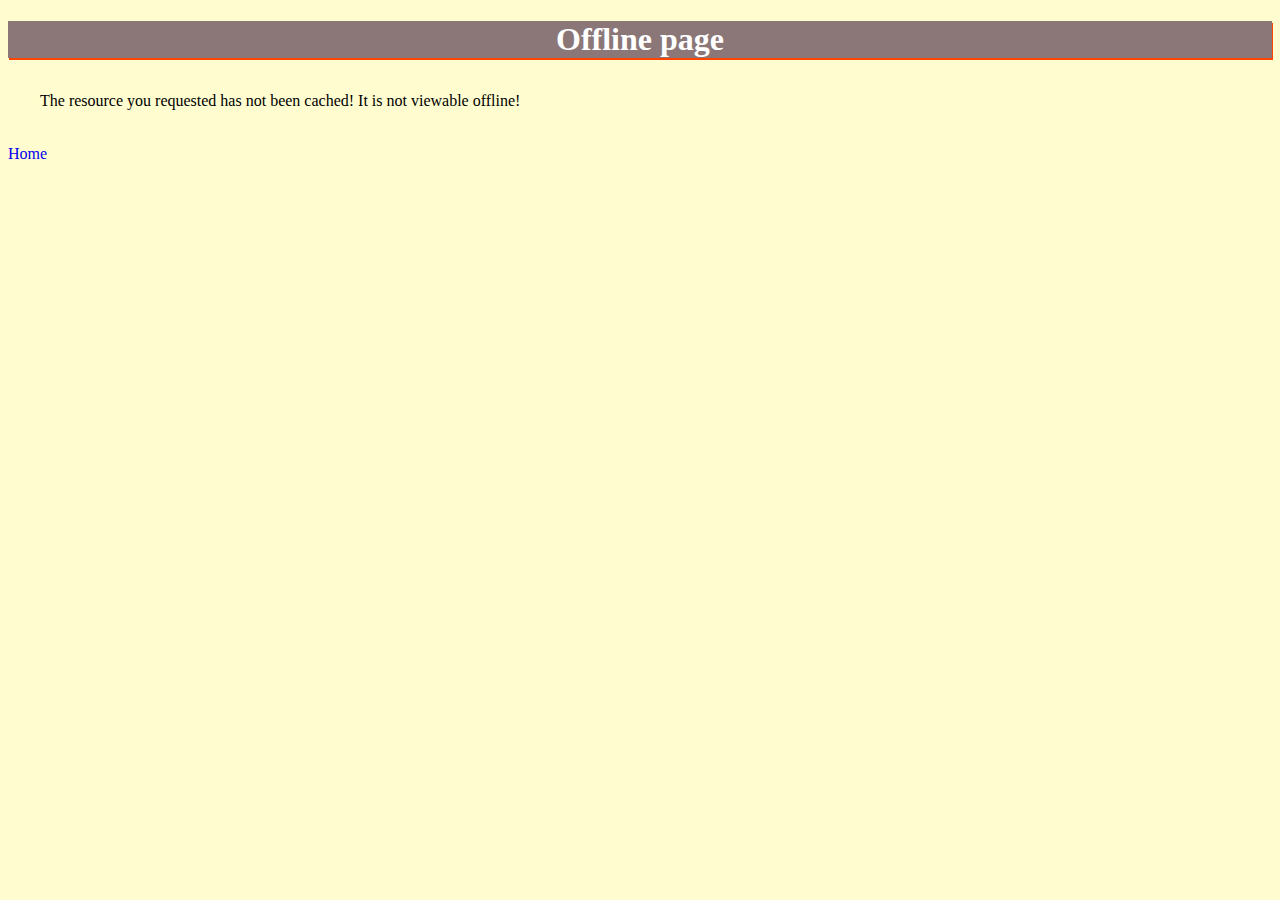
<file: offline.html>
<!DOCTYPE html>
<html lang="en">
  <head>
    <meta charset="utf-8">
    <meta name="viewport" content="width=device-width, initial-scale=1.0, user-scalable=yes">
    <title>Offline Page</title>
    <link rel="stylesheet" href="style.css" />
  </head>
  <body>
    <header>
      <h1>Offline page</h1>
    </header>
    <main>
      <p>The resource you requested has not been cached! It is not viewable offline!</p>
    </main>
    <footer>
      <a href="index.html">Home</a>
    </footer>
  </body>
</html>
</file>
<file: style.css>
* {
  box-sizing: border-box;
}

body {
  background-color: #fffdd0;
  float: none !important;
}

h1 {
  text-align: center;
  color: white;
  background-color: rgb(139 119 119);
  box-shadow: 1px 2px 0 orangered;
}

p {
  line-height: 1.4;
  padding: 8px;
  margin: 24px;
}

h2 {
  color: white;
  background-color: rgb(139 119 119);
  box-shadow: 1px 2px 0 orangered;
}

h2 + p::first-letter {
  color: white;
  background-color: rgb(139 119 119);
  border-radius: 0.5px;
  box-shadow: 1px 2px 0 orangered;
  font-size: 3em;
  padding: 0.5rem 1rem;
  margin-right: 6px;
  float: left;
}

a {
    text-decoration: none;
}

a:hover, a:active, a:focus {
  text-decoration: underline;
  color: #8a3e22;
}

li {
    list-style-type: none;
    line-height: 1.5;
    padding: 8px;
    margin: 8px;
}

.hero-image {
  background-image: url("images/old129.webp");
  background-color:rgb(139 119 119);
  height: 500px;
  background-position: center;
  background-repeat: no-repeat;
  background-size: contain;
  position: relative;
}

.hero-text {
  text-align: center;
  position: absolute;
  top: 50%;
  left: 50%;
  transform: translate(-50%, -50%);
  color: white;
}



img {
  background-color: orangered;
  max-inline-size: 100%;
  block-size: auto;
  aspect-ratio: 1/1;
  object-fit: contain;
  margin-left: auto;
  margin-right: auto;
  border: 1px solid #36362e;
  border-radius: 1rem;
}

/* Commented out to try Tab Gallery Method 9/24/22 MB

figure {
  border: 1px #cccccc solid;
  margin: auto 0;
}

figcaption {
  background-color: black;
  color: white;
  font-style: italic;
  padding: 2px;
  text-align: center;
}

.row {
  display: flex;
}

.col {
  flex: 50%;
  padding: 5px;
}


/* Tab Gallery */

/* The grid: Four equal columns that floats next to each other */
.column {
  float: left;
  width: 25%;
  padding: 10px;
}

/* Style the images inside the grid */
.column img {
  opacity: 0.8;
  cursor: pointer;
}

.column img:hover {
  opacity: 1;
}

#expandedImg {
  aspect-ratio: 2/1;
}

/* Clear floats after the columns */
.row:after {
  content: "";
  display: table;
  clear: both;
}

/* The expanding image container (positioning is needed to position the close button and the text) */
.container {
  position: relative;
  display: none;
}

/* Expanding image text */
#imgtext {
  position: absolute;
  bottom: 15px;
  left: 15px;
  color: white;
  font-size: 20px;
}

/* Closable button inside the image */
.closebtn {
  position: absolute;
  top: 10px;
  right: 15px;
  color: white;
  font-size: 35px;
  cursor: pointer;
}

/* 100% Image Width on Smaller Screens */
/*
@media only screen and (max-width: 700px){
  .modal-content {
    width: 100%;
  }
}
*/
</file>
